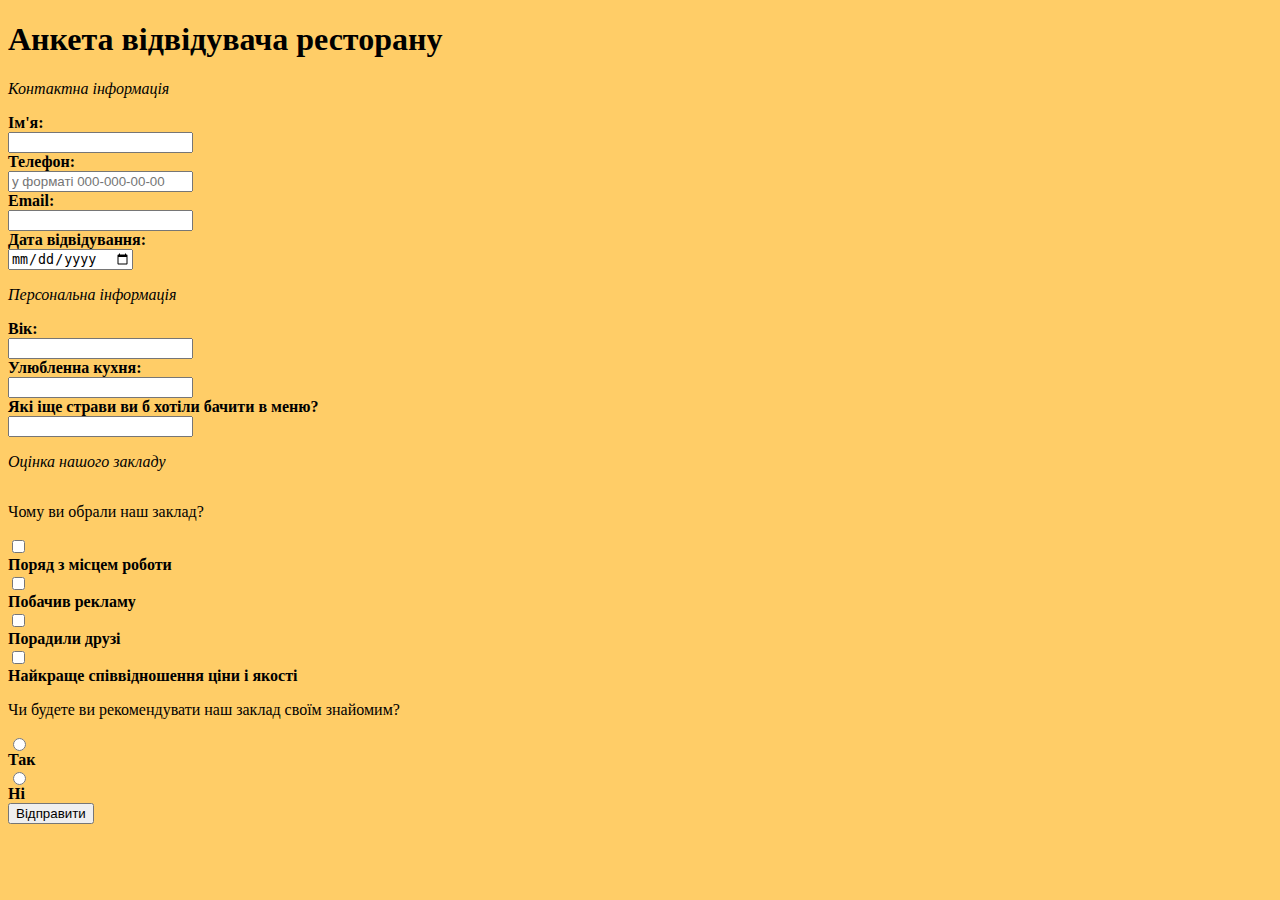
<file: index.html>
<!DOCTYPE html>
<html lang="en">
<head>
    <meta charset="UTF-8">
    <meta name="viewport" content="width=device-width, initial-scale=1.0">
    <title>Форма 2</title>
    <link rel="stylesheet" href="style.css">
</head>
<body>
    <h1>Анкета відвідувача ресторану</h1>
    <p class="italic">Контактна інформація</p>
    <form class="contact">
        <label for="fname">Ім'я:</label> <input type="text" id="fname">
        <label for="telename">Телефон:</label> <input type="phone" id="telename" placeholder="у форматі 000-000-00-00">
        <label for="emailname">Email:</label> <input id="emailname" type="email">
        <label for="datename">Дата відвідування:</label> <input id="datename" type="date">
        <p class="italic">Персональна інформація</p>
        <label for="agename">Вік:</label> <input type="text" id="agename">
        <label for="cuisinename">Улюбленна кухня:</label> <input type="text" id="cuisinename">
        <label for="yakiname">Які іще страви ви б хотіли бачити в меню?</label> <input type="text" id="yakiname">
        <p class="italic">Оцінка нашого закладу</p>
        <p>Чому ви обрали наш заклад?</p>
        <input type="checkbox" id="chomu1" name="chomus" value="porad">
        <label for="chomu1">Поряд з місцем роботи</label>
        <input type="checkbox" id="chomu2" name="chomus" value="pobach">
        <label for="chomu2">Побачив рекламу</label>
        <input type="checkbox" id="chomu3" name="chomus" value="poradili">
        <label for="chomu3">Порадили друзі</label>
        <input type="checkbox" id="chomu4" name="chomus" value="naykrashe">
        <label for="chomu4">Найкраще співвідношення ціни і якості</label>
        <p>Чи будете ви рекомендувати наш заклад своїм знайомим?</p>
        <input type="radio" id="yes" name="chi" value="Так">
        <label for="yes">Так</label>
        <input type="radio" id="no" name="chi" value="Ні">
        <label for="no">Ні</label>
        <input type="submit" value="Відправити" class="button">
    </form>
</body>
</html>
</file>
<file: style.css>
body {
    background-color: #ffcd67;
}
label {
    font-weight: bold;
}
form {
    display: flex;
    flex-direction: column;
    align-items: flex-start;
}
.italic {
    font-style: italic;
}
.film-block-text{
    display: flex;
    flex-direction: column;
    gap: 20px;
}
.film-block-text label{
    margin: 0;
}
</file>
